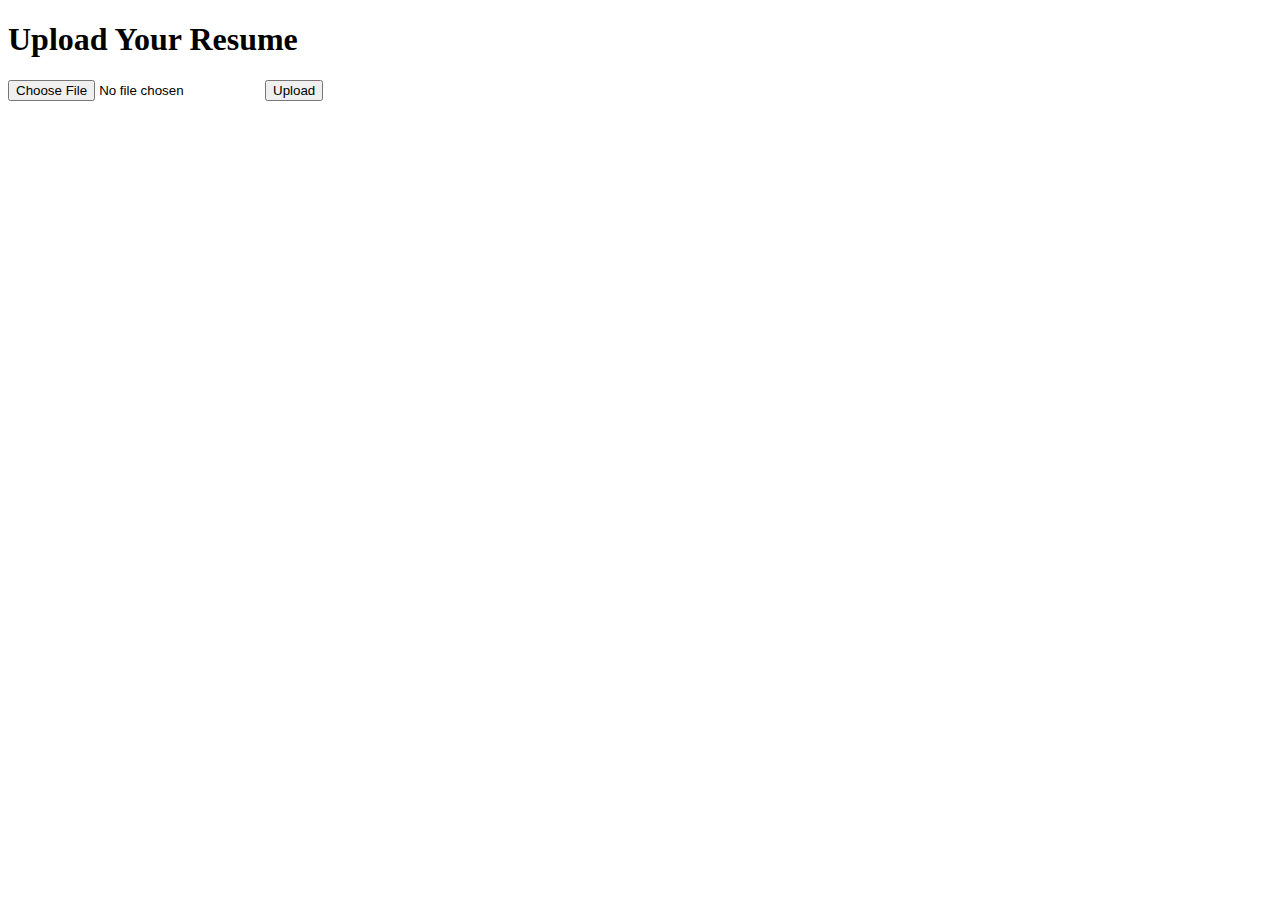
<file: templates/index.html>
<!DOCTYPE html>
<html>
  <head>
    <title>Resume Amplifier</title>
  </head>
  <body>
    <h1>Upload Your Resume</h1>
    <form action="/upload" method="POST" enctype="multipart/form-data">
      <input type="file" name="file" />
      <input type="submit" value="Upload" />
    </form>
  </body>
</html>
</file>
